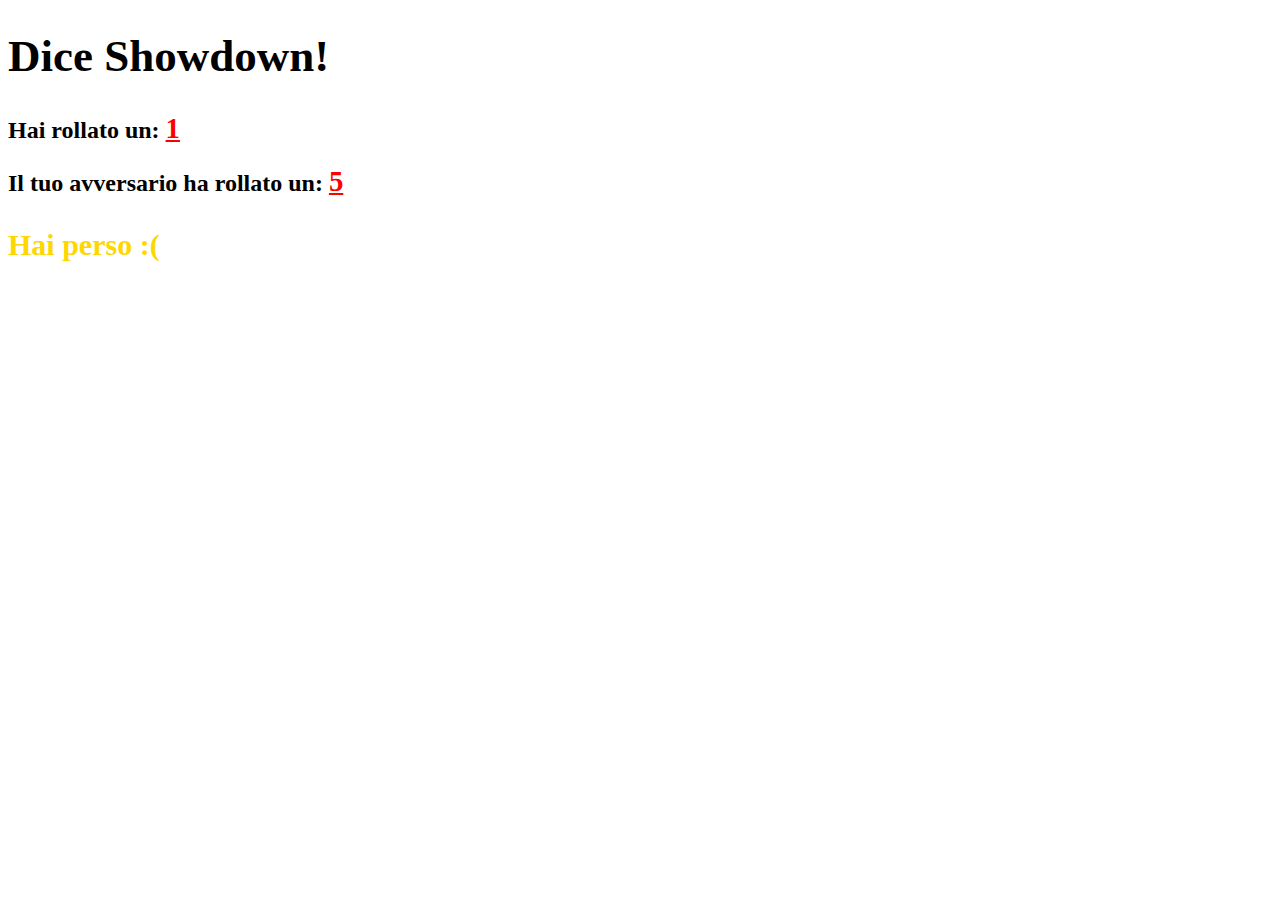
<file: Dadi/index.html>
<!DOCTYPE html>
<html lang="en">
<head>
    <meta charset="UTF-8">
    <meta http-equiv="X-UA-Compatible" content="IE=edge">
    <meta name="viewport" content="width=device-width, initial-scale=1.0">
    <link rel="stylesheet" href="style.css">
    <title>Dadi</title>
</head>
<body>
    <h1>Dice Showdown!</h1>

    <h2>Hai rollato un: 
        <span id="tuo-numero"></span>
    </h2>
    
    <h2>Il tuo avversario ha rollato un:
        <span id="numero-ai"></span>
    </h2>

    <p id="risultato"></p>
    <script src="myscripts.js"></script>
</body>
</html>
</file>
<file: Dadi/style.css>
span, 
p {
    color: red;
    text-decoration: underline;
    font-size: larger;
}

h1 {
    font-size: 45px;
}

p {
    font-weight: bold;
    color: gold;
    text-decoration: unset;
    font-size: 30px;
}
</file>
